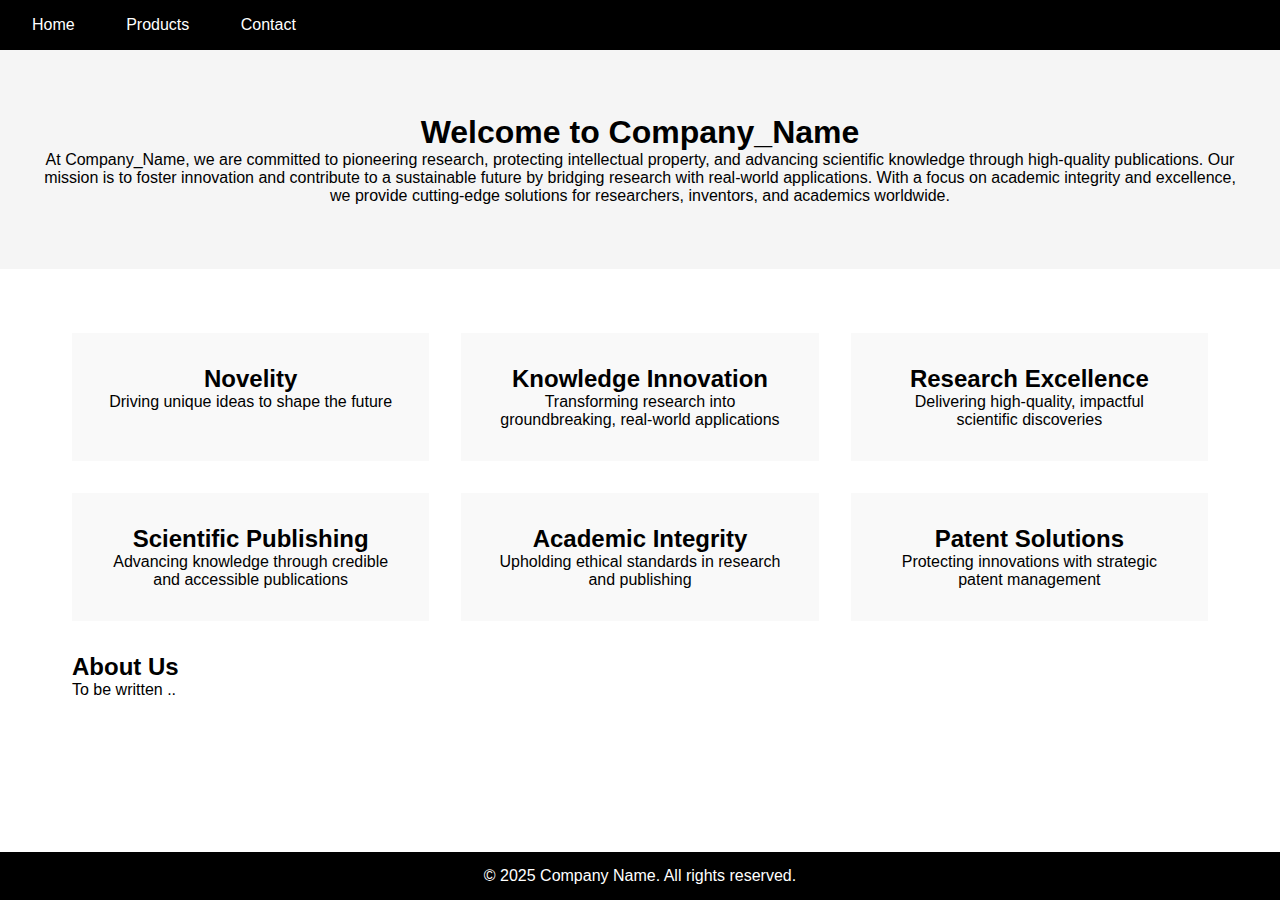
<file: index.html>
<!DOCTYPE html>
<html lang="en">
<head>
    <meta charset="UTF-8">
    <meta name="viewport" content="width=device-width, initial-scale=1.0">
    <title>Company Name</title>
    <link rel="stylesheet" href="style.css">
</head>
<body>
    <nav style="background-color: black; padding: 1rem;">
        <a href="index.html" style="color: white; text-decoration: none; margin-right: 15px;">Home</a>
        <a href="products.html" style="color: white; text-decoration: none; margin-right: 15px;">Products</a>
        <a href="contact.html" style="color: white; text-decoration: none;">Contact</a>
    </nav>
    

    <div class="hero">
        <h1>Welcome to Company_Name</h1>
        <p>At Company_Name, we are committed to pioneering research, protecting intellectual property, and advancing scientific knowledge through high-quality publications. Our mission is to foster innovation and contribute to a sustainable future by bridging research with real-world applications. With a focus on academic integrity and excellence, we provide cutting-edge solutions for researchers, inventors, and academics worldwide.</p>
    </div>

    <div class="container">
        <div class="features">
            <div class="feature">
                <h2>Novelity</h2>
                <p>Driving unique ideas to shape the future</p>
            </div>
            <div class="feature">
                <h2>Knowledge Innovation</h2>
                <p>Transforming research into groundbreaking, real-world applications</p>
            </div>
            <div class="feature">
                <h2>Research Excellence</h2>
                <p>Delivering high-quality, impactful scientific discoveries</p>
            </div>
            <div class="feature">
                <h2>Scientific Publishing</h2>
                <p>Advancing knowledge through credible and accessible publications</p>
            </div>
            <div class="feature">
                <h2>Academic Integrity</h2>
                <p>Upholding ethical standards in research and publishing</p>
            </div>
            <div class="feature">
                <h2>Patent Solutions</h2>
                <p>Protecting innovations with strategic patent management</p>
            </div>
        </div>

        <div class="about">
            <h2>About Us</h2>
            <p>To be written ..</p>
        </div>
    </div>

    <footer style="background-color: black; color: white; padding: 15px; text-align: center;">
        <p>&copy; 2025 Company Name. All rights reserved.</p>
    </footer>
    
</body>
</html>
</file>
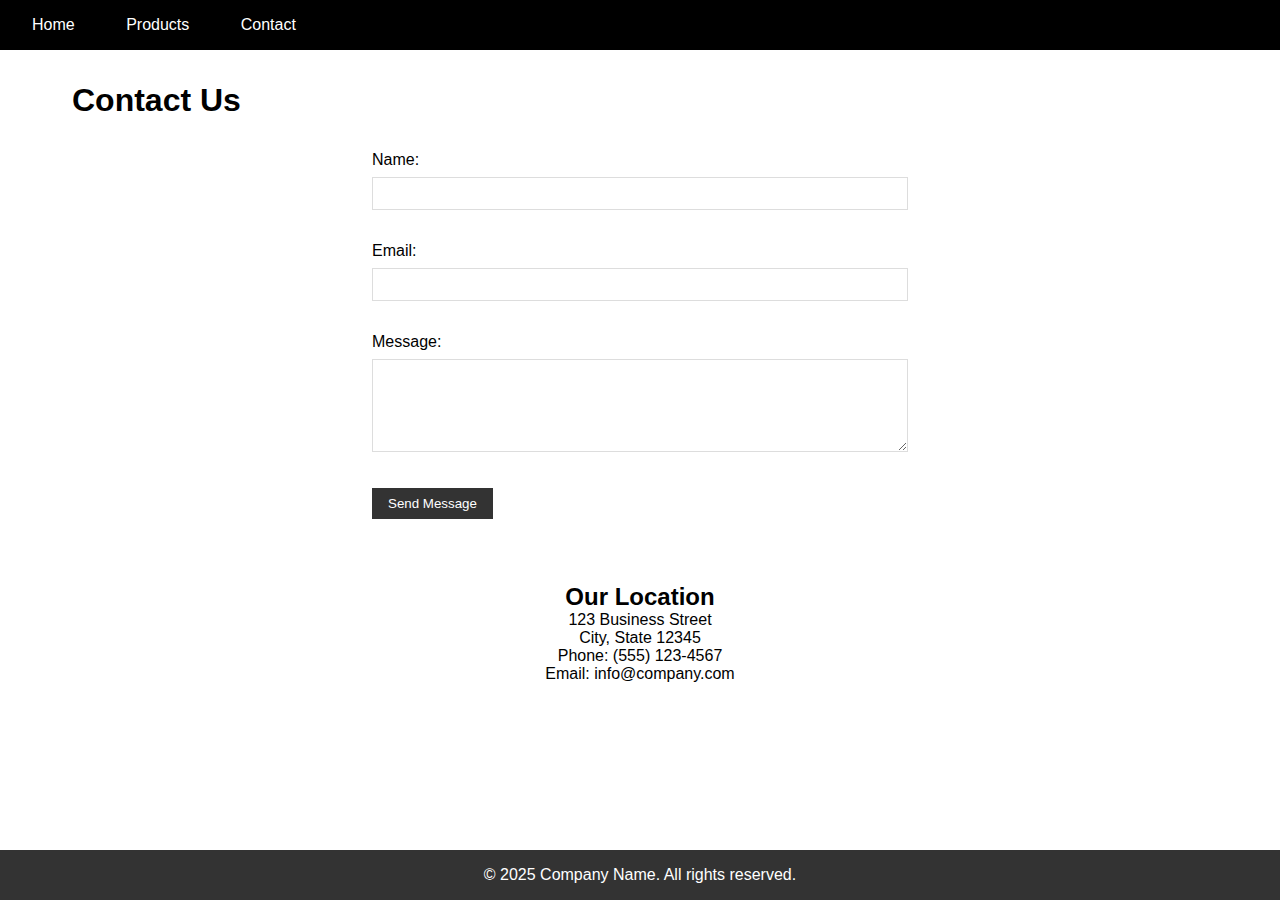
<file: contact.html>
<!DOCTYPE html>
<html lang="en">
<head>
    <meta charset="UTF-8">
    <meta name="viewport" content="width=device-width, initial-scale=1.0">
    <title>Contact - Company Name</title>
    <link rel="stylesheet" href="style.css">
</head>
<body>
    <nav style="background-color: black; padding: 1rem;">
        <a href="index.html" style="color: white; text-decoration: none; margin-right: 15px;">Home</a>
        <a href="products.html" style="color: white; text-decoration: none; margin-right: 15px;">Products</a>
        <a href="contact.html" style="color: white; text-decoration: none;">Contact</a>
    </nav>

    <div class="container">
        <h1>Contact Us</h1>
        <div class="contact-form">
            <form>
                <div class="form-group">
                    <label for="name">Name:</label>
                    <input type="text" id="name" name="name" required>
                </div>
                <div class="form-group">
                    <label for="email">Email:</label>
                    <input type="email" id="email" name="email" required>
                </div>
                <div class="form-group">
                    <label for="message">Message:</label>
                    <textarea id="message" name="message" rows="5" required></textarea>
                </div>
                <button type="submit">Send Message</button>
            </form>
        </div>

        <div class="contact-info">
            <h2>Our Location</h2>
            <p>123 Business Street</p>
            <p>City, State 12345</p>
            <p>Phone: (555) 123-4567</p>
            <p>Email: info@company.com</p>
        </div>
    </div>

    <footer>
        <p>&copy; 2025 Company Name. All rights reserved.</p>
    </footer>
</body>
</html>
</file>
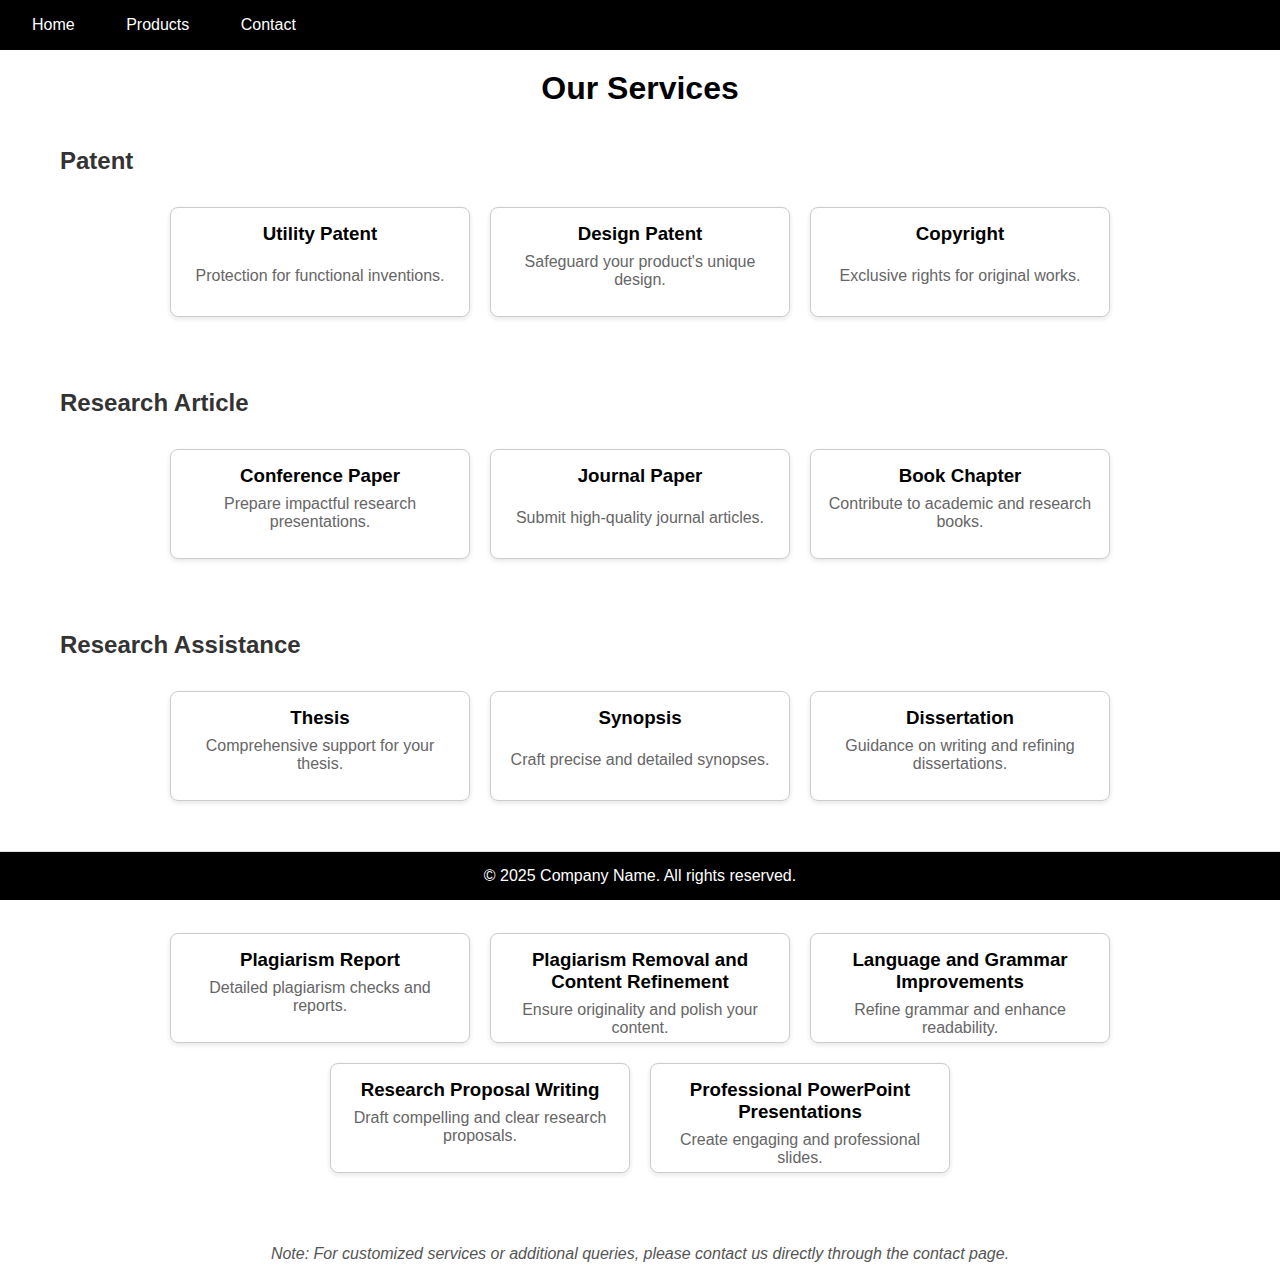
<file: products.html>
<!DOCTYPE html>
<html lang="en">
<head>
    <meta charset="UTF-8">
    <meta name="viewport" content="width=device-width, initial-scale=1.0">
    <title>Products - Company Name</title>
    <link rel="stylesheet" href="style.css">
    <style>
        body {
            font-family: Arial, sans-serif;
            margin: 0;
            padding: 0;
        }

        nav 
        {
            background-color: #333;
            padding: 1rem;
        }

        nav a 
        {
            color: white;
            text-decoration: none;
            padding: 0.5rem 1rem;
            margin-right: 1rem;
        }

        .container {
            padding: 20px;
        }

        h1 {
            text-align: center;
            margin-bottom: 20px;
        }

        h2 {
            margin-top: 40px;
            color: #333;
        }

        .products-grid {
            display: flex;
            flex-wrap: wrap;
            gap: 20px;
            justify-content: center;
        }

        .product-card {
            border: 1px solid #ccc;
            padding: 15px;
            border-radius: 8px;
            text-align: center;
            width: 300px; /* Fixed width for uniformity */
            box-shadow: 0 2px 5px rgba(0, 0, 0, 0.1);
            transition: transform 0.2s ease;
            display: flex;
            flex-direction: column;
            justify-content: space-between; /* Ensures content alignment */
            height: 110px; /* Fixed height for uniformity */
        }

        .product-card:hover {
            transform: translateY(-5px);
        }

        footer {
            text-align: center;
            padding: 15px;
            background-color: #f8f8f8;
            margin-top: 30px;
            border-top: 1px solid #ddd;
        }

        .note {
            margin-top: 40px;
            font-style: italic;
            color: #555;
            text-align: center;
        }
    </style>
</head>
<body>
    <nav style="background-color: black; padding: 1rem;">
        <a href="index.html" style="color: white; text-decoration: none; margin-right: 15px;">Home</a>
        <a href="products.html" style="color: white; text-decoration: none; margin-right: 15px;">Products</a>
        <a href="contact.html" style="color: white; text-decoration: none;">Contact</a>
    </nav>


    <div class="container">
        <h1>Our Services</h1>

        <!-- Category 1 -->
        <h2>Patent</h2>
        <div class="products-grid">
            <!-- <a href="product1_1.html"> -->
                <div class="product-card">
                    <h3>Utility Patent</h3>
                    <p>Protection for functional inventions.</p>
                </div>
            <!-- </a>
            <a href="product1_2.html"> -->
                <div class="product-card">
                    <h3>Design Patent</h3>
                    <p>Safeguard your product's unique design.</p>
                </div>
            <!-- </a>
            <a href="product1_3.html"> -->
                <div class="product-card">
                    <h3>Copyright</h3>
                    <p>Exclusive rights for original works.</p>
                </div>
            <!-- </a> -->
        </div>

        <!-- Category 2 -->
        <h2>Research Article</h2>
        <div class="products-grid">
            <!-- <a href="product2_1.html"> -->
                <div class="product-card">
                    <h3>Conference Paper</h3>
                    <p>Prepare impactful research presentations.</p>
                </div>
            <!-- </a>
            <a href="product2_2.html"> -->
                <div class="product-card">
                    <h3>Journal Paper</h3>
                    <p>Submit high-quality journal articles.</p>
                </div>
            <!-- </a>
            <a href="product2_3.html"> -->
                <div class="product-card">
                    <h3>Book Chapter</h3>
                    <p>Contribute to academic and research books.</p>
                </div>
            <!-- </a> -->
        </div>

        <!-- Category 3 -->
        <h2>Research Assistance</h2>
        <div class="products-grid">
            <!-- <a href="product3_1.html"> -->
                <div class="product-card">
                    <h3>Thesis</h3>
                    <p>Comprehensive support for your thesis.</p>
                </div>
            <!-- </a>
            <a href="product3_2.html"> -->
                <div class="product-card">
                    <h3>Synopsis</h3>
                    <p>Craft precise and detailed synopses.</p>
                </div>
            <!-- </a>
            <a href="product3_3.html"> -->
                <div class="product-card">
                    <h3>Dissertation</h3>
                    <p>Guidance on writing and refining dissertations.</p>
                </div>
            <!-- </a> -->
        </div>

        <!-- Category 4 -->
        <h2>Other Services</h2>
        <div class="products-grid">
            <!-- <a href="product4_1.html"> -->
                <div class="product-card">
                    <h3>Plagiarism Report</h3>
                    <p>Detailed plagiarism checks and reports.</p>
                </div>
            <!-- </a> -->
            <!-- <a href="product4_2.html"> -->
                <div class="product-card">
                    <h3>Plagiarism Removal and Content Refinement</h3>
                    <p>Ensure originality and polish your content.</p>
                </div>
            <!-- </a> -->
            <!-- <a href="product4_3.html"> -->
                <div class="product-card">
                    <h3>Language and Grammar Improvements</h3>
                    <p>Refine grammar and enhance readability.</p>
                </div>
            <!-- </a> -->
            <!-- <a href="product4_4.html"> -->
                <div class="product-card">
                    <h3>Research Proposal Writing</h3>
                    <p>Draft compelling and clear research proposals.</p>
                </div>
            <!-- </a> -->
            <!-- <a href="product4_5.html"> -->
                <div class="product-card">
                    <h3>Professional PowerPoint Presentations</h3>
                    <p>Create engaging and professional slides.</p>
                </div>
            <!-- </a> -->
        </div>

        <p class="note">Note: For customized services or additional queries, please contact us directly through the contact page.</p>
    </div>

    <footer style="background-color: black; color: white; padding: 15px; text-align: center;">
        <p>&copy; 2025 Company Name. All rights reserved.</p>
    </footer>
    
</body>
</html>
</file>
<file: style.css>
* {
    margin: 0;
    padding: 0;
    box-sizing: border-box;
    font-family: Arial, sans-serif;
}

nav {
    background-color: #333;
    padding: 1rem;
}

nav a {
    color: white;
    text-decoration: none;
    padding: 0.5rem 1rem;
    margin-right: 1rem;
}

nav a:hover {
    background-color: #555;
}

.container {
    max-width: 1200px;
    margin: 0 auto;
    padding: 2rem;
}

.hero {
    background-color: #f5f5f5;
    padding: 4rem 2rem;
    text-align: center;
    margin-bottom: 2rem;
}

.features {
    display: grid;
    grid-template-columns: repeat(3, 1fr);
    gap: 2rem;
    margin-bottom: 2rem;
}

.feature {
    text-align: center;
    padding: 2rem;
    background-color: #f9f9f9;
}

footer {
    background-color: #333;
    color: white;
    text-align: center;
    padding: 1rem;
    position: fixed;
    bottom: 0;
    width: 100%;
}

/* Products Page Styles */
.products-grid {
    display: grid;
    grid-template-columns: repeat(auto-fit, minmax(250px, 1fr));
    gap: 2rem;
    padding: 2rem 0;
}

.product-card {
    border: 1px solid #ddd;
    padding: 1rem;
    text-align: center;
}

.product-card img {
    max-width: 100%;
    height: auto;
    margin-bottom: 1rem;
}

.product-card h3 {
    margin-bottom: 0.5rem;
}

.product-card p {
    color: #666;
    margin-bottom: 1rem;
}

.price {
    font-weight: bold;
    color: #333;
    font-size: 1.2rem;
}

/* Contact Page Styles */
.contact-form {
    max-width: 600px;
    margin: 0 auto;
    padding: 2rem;
}

.form-group {
    margin-bottom: 1rem;
}

label {
    display: block;
    margin-bottom: 0.5rem;
}

input, textarea {
    width: 100%;
    padding: 0.5rem;
    margin-bottom: 1rem;
    border: 1px solid #ddd;
}

button {
    background-color: #333;
    color: white;
    padding: 0.5rem 1rem;
    border: none;
    cursor: pointer;
}

button:hover {
    background-color: #555;
}

.contact-info {
    text-align: center;
    margin-top: 2rem;
}

/* Avoid link underline and color change */
a {
    text-decoration: none;
    color: black;
}

a:visited {
    color: black;
}

a:hover {
    text-decoration: none;
    color: black;
}

/* Product Price Styling */
.price {
    margin-top: 0.5rem;
}

.original-price {
    text-decoration: line-through;
    color: #888;
    margin-right: 0.5rem;
}

.discounted-price {
    font-weight: bold;
    color: #333;
}

.discount {
    color: #d9534f;
    font-size: 0.9rem;
    margin-left: 0.5rem;
}

/* Product card hover effect */
.product-card:hover {
    transform: scale(1.05);
    box-shadow: 0 4px 8px rgba(0, 0, 0, 0.2);
}

/* Responsive grid layout */
.products-grid {
    display: grid;
    grid-template-columns: repeat(auto-fit, minmax(200px, 1fr));
    gap: 1rem;
}
</file>
